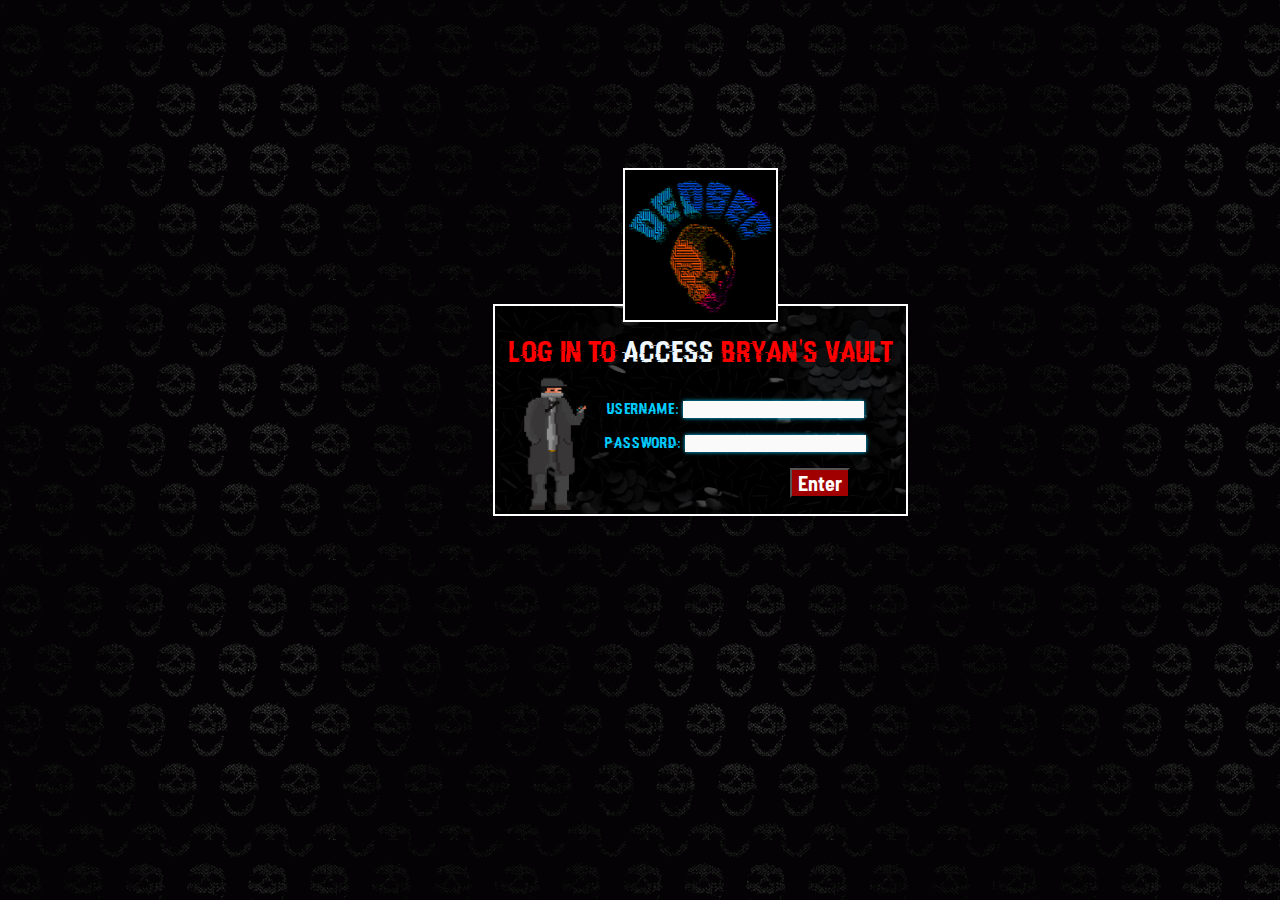
<file: index.html>
<html>  
<head>  
    <title>PHP login system</title>  
    
</head>  
<body>  
<div id="loginstuff">
    <div class="st">
        <img class="sts" src="deads.gif" alt="Mr Bryan" height="150" width="auto">
    </div>
    <div class = "frm">  
        <form name="f1" action = "authentication.php" onsubmit = "return validation()" method = "POST">  
        <div class="accesspoint">
            <p class="access"> Log in to <a style="color: aliceblue;">access</a> Bryan's Vault</p>
        </div>
        <div class="form">
            <p>  
                <label> UserName: </label>  
                <input class="type-1" type = "text" id ="user" name  = "user" />  
            </p>  
            <p>  
                <label> Password: </label>  
                <input class="type-1" type = "password" id ="pass" name  = "pass" />  
            </p>  
        </div>
        <div class="buttonlog">
            <p>     
                <input type =  "submit" class= "btn" value = "Enter" />  
            </p>  
        </div>
        </form>  
        
    </div>  
</div>

<div class="aiden">
    <img src="aiden.gif" alt="aiden character gif" height="140" width="auto">
</div>


    <script>  
            function validation()  
            {  
                var id=document.f1.user.value;  
                var ps=document.f1.pass.value;  
                if(id.length=="" && ps.length=="") {  
                    alert("User Name and Password fields are empty");  
                    return false;  
                }  
                else  
                {  
                    if(id.length=="") {  
                        alert("User Name is empty");  
                        return true;  
                    }   
                    if (ps.length=="") {  
                    alert("Password field is empty");  
                    return true; 
                    }  
                }                             
            }  
        </script>  
</body>     
</html>  

<style>
@import url('https://fonts.googleapis.com/css2?family=Teko:wght@300&display=swap');
@import url('https://fonts.googleapis.com/css2?family=Barlow+Semi+Condensed:ital,wght@1,100&display=swap');

.type-1 {
  background-color: #fafafa;
  border:0;
  box-shadow:0 0 4px rgb(0, 204, 255);
  transition: .3s box-shadow;
}
.type-1:hover {
  border: 1px solid rgb(0, 204, 255);
}








    @font-face {
        font-family: Hacked;
        src: url(HACKED.ttf);
    }

    .form {
        position: relative;
        padding-left: 70px;
    }

    .aiden {
        position: absolute;
        left: 500px;
        top: 370px;
        
    }

    .access {
        color: red;
        font-size: 30px;
    }


    .sts {
        cursor: pointer;
    }

    #loginstuff {
        position: absolute;
        padding-left: 35px;
        top: 150px;
    }

    .st img {
        position: relative;
        text-align: center;
        border: 2px solid white;
        margin-inline: 580px;
        bottom: -18px;
        z-index: 2;
        transition: .3s;
    }

    .st img:hover {
        transform: scale(1.03);
    }
    
    .frm {
        border: 2px solid black;
        margin-inline: 450px;
        position: relative;
        text-align: center;
        background-color: rgba(0, 0, 0, 0.534) ;
        background-image: url(coins.gif);
        background-blend-mode: darken ;
        color: rgb(0, 204, 255);
        font-family: "Hacked";
        border: 2px solid white;
    }
    
    .frm h1 {
        font-size: 50px;
        
    }
    
    .btn {
        font-family: 'Barlow Semi Condensed', sans-serif;
        font-weight: bold;
        font-size: 20px;
        background-color: rgb(160, 0, 0);
        color: white;
        transition: .5s ;
        cursor: pointer;
        position: relative;
        left: 120px;
            
    }

    .buttonlog {
        transition: 1s ;
    }
    
    .buttonlog input:hover{
        color: rgb(253, 0, 0);
        transform: scale(1.1);
    }
    
    body {
        background-image: url(bg.gif);
        
    }
    </style>
</file>
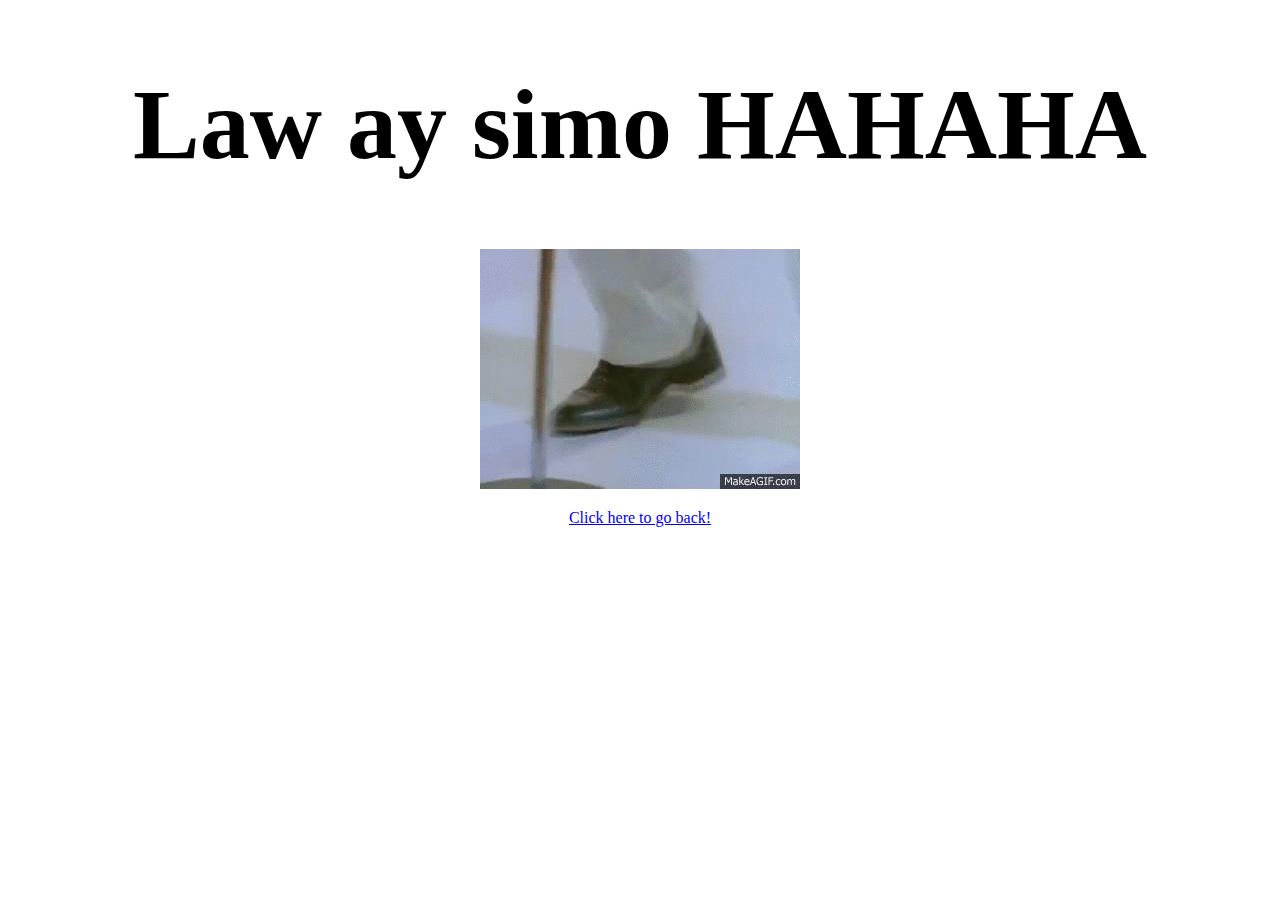
<file: final.html>
<!DOCTYPE html>
<html lang="en">
<head>
    <link rel="stylesheet" href="styler.css">
    <meta charset="UTF-8">
    <meta http-equiv="X-UA-Compatible" content="IE=edge">
    <meta name="viewport" content="width=device-width, initial-scale=1.0">
    <title>HAHAHAHA</title>
</head>
<body>
    
<h1> Law ay simo HAHAHA</h1>

<div class="rick">
<img  src="ric.gif">
</div>

<p class="goback"><a href="index.html"> Click here to go back!</a></p>

</body>
</html>
</file>
<file: styler.css>
h1 {
    text-align: center;
    font-size: 100px;   
}

.goback {
    text-align: center;
}

.rick {
    text-align: center;
}
</file>
